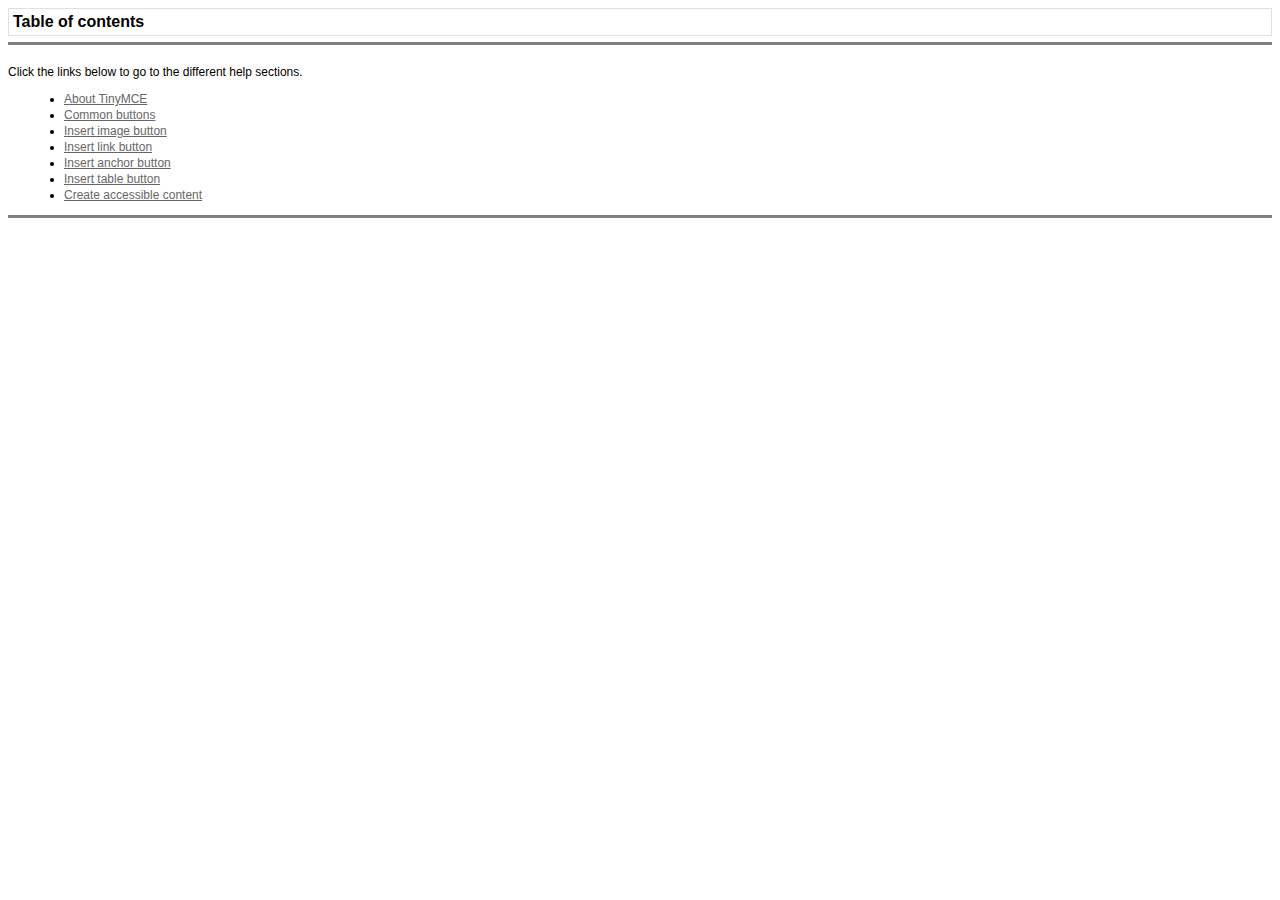
<file: src/LanternNotes/WebContent/js/tiny_mce/themes/advanced/docs/en/index.htm>
<html xmlns="http://www.w3.org/1999/xhtml">
<HEAD>
<TITLE>Help Index</TITLE>
<link href="style.css" rel="stylesheet" type="text/css">
</HEAD>
<BODY onload="window.focus();">
<table width="100%" border="0" cellpadding="1" cellspacing="3" class="pageheader">
  <tr> 
    <td><span class="title">Table of contents</span></td>
    <td align="right">&nbsp;</td>
  </tr>
</table>
<hr noshade>
<br>
Click the links below to go to the different help sections. 
<ul class="toc_ul">
  <li class="toc_li"><a href="about.htm">About TinyMCE</a></li>
  <li class="toc_li"><a href="common_buttons.htm">Common buttons</a></li>
  <li class="toc_li"><a href="insert_image_button.htm">Insert image button</a></li>
  <li class="toc_li"><a href="insert_link_button.htm">Insert link button</a></li>
  <li class="toc_li"><a href="insert_anchor_button.htm">Insert anchor button</a></li>
  <li class="toc_li"><a href="insert_table_button.htm">Insert table button</a></li>
 <li class="toc_li"><a href="create_accessible_content.htm">Create accessible content</a></li>
</ul>
<hr noshade>
</BODY>
</HTML>
</file>
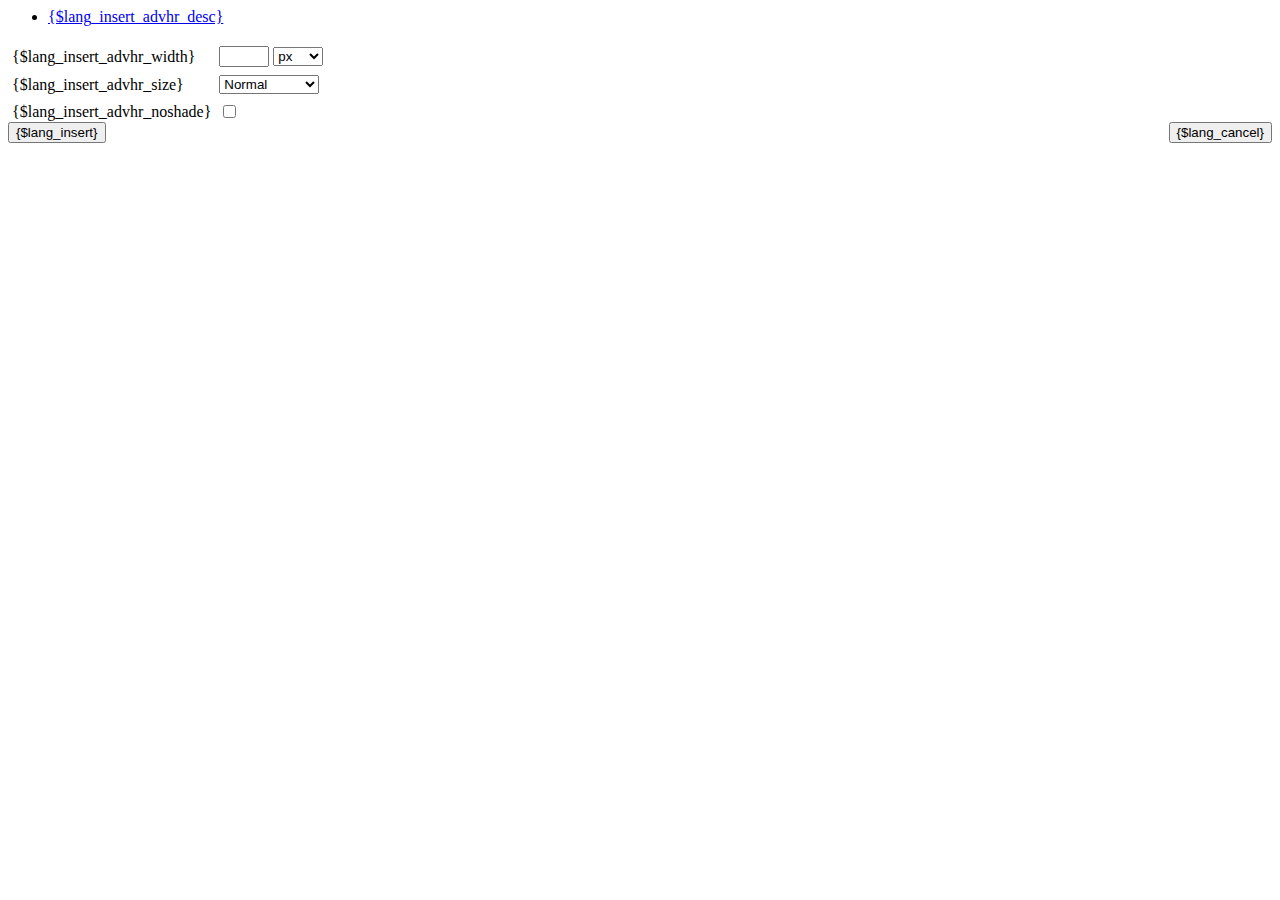
<file: src/LanternNotes/WebContent/js/tiny_mce/plugins/advhr/rule.htm>
<html xmlns="http://www.w3.org/1999/xhtml">
<head>
	<title>{$lang_insert_advhr_desc}</title>
	<script language="javascript" type="text/javascript" src="../../tiny_mce_popup.js"></script>
	<script language="javascript" type="text/javascript" src="jscripts/rule.js"></script>
	<script language="javascript" type="text/javascript" src="../../utils/mctabs.js"></script>
	<link href="css/advhr.css" rel="stylesheet" type="text/css" />
	<base target="_self" />
</head>
<body onload="tinyMCEPopup.executeOnLoad('init();');">
<form onsubmit="insertHR();return false;" action="#">
	<div class="tabs">
		<ul>
			<li id="general_tab" class="current"><span><a href="javascript:mcTabs.displayTab('general_tab','general_panel');" onmousedown="return false;">{$lang_insert_advhr_desc}</a></span></li>
		</ul>
	</div>

	<div class="panel_wrapper">
		<div id="general_panel" class="panel current">
			<table border="0" cellpadding="4" cellspacing="0">
                    <tr>
                        <td><label for="width">{$lang_insert_advhr_width}</label></td>
                        <td nowrap="nowrap">
                            <input id="width" name="width" type="text" value="" />
                            <select name="width2" id="width2">
                                <option value="">px</option>
                                <option value="%">%</option>
                            </select>
                        </td>
                    </tr>
                    <tr>
                        <td><label for="size">{$lang_insert_advhr_size}</label></td>
                        <td><select id="size" name="size">
                            <option value="">Normal</option>
                            <option value="1">1</option>
                            <option value="2">2</option>
                            <option value="3">3</option>
                            <option value="4">4</option>
                            <option value="5">5</option>
                        </select></td>
                    </tr>
                    <tr>
                        <td><label for="noshade">{$lang_insert_advhr_noshade}</label></td>
                        <td><input type="checkbox" name="noshade" id="noshade" class="radio" /></td>
                    </tr>
            </table>
		</div>
	</div>

	<div class="mceActionPanel">
		<div style="float: left">
			<input type="button" id="insert" name="insert" value="{$lang_insert}" onclick="insertHR();" />
		</div>

		<div style="float: right">
			<input type="button" id="cancel" name="cancel" value="{$lang_cancel}" onclick="tinyMCEPopup.close();" />
		</div>
	</div>
</form>
</body>
</html>
</file>
<file: src/LanternNotes/WebContent/js/tiny_mce/themes/advanced/docs/en/style.css>
body { background-color: #FFFFFF; }
body, td, .content { font-family: Verdana, Arial, helvetica, sans-serif; font-size: 12px; }
.title { font-family: Verdana, Arial, helvetica, sans-serif; font-size: 16px; font-weight: bold; }
.subtitle { font-size: 12px; font-weight: bold; }

.toc_ul, .toc_li { margin-left: 8px; line-height: 16px; }
.step_ol, .step_li { margin-left: 11px; line-height: 16px; }
img { border: #000000 solid 1px; }

a:visited { color: #666666; text-decoration: underline; }
a:active { color: #666666; text-decoration: underline; }
a:hover { color: #666666; text-decoration: underline; }
a { color: #666666; text-decoration: underline; }

.pageheader { border: #E0E0E0 solid 1px; }
.pagefooter { border: #E0E0E0 solid 1px; }
.sample { background-color: #FFFFFF; border: #000000 solid 1px; }
.samplecontent { font-size: 10px; }

.code { background-color: #FFFFFF; border: #000000 solid 1px; }
.codecontent { font-size: 10px; }
.codecontent a:visited { color: #666666; text-decoration: none; font-weight: bold }
.codecontent a:active { color: #666666; text-decoration: none; font-weight: bold  }
.codecontent a:hover { color: #666666; text-decoration: none; font-weight: bold  }
.codecontent a { color: #666666; text-decoration: none; font-weight: bold  }

hr { height: 1px; }
</file>
<file: src/LanternNotes/WebContent/js/tiny_mce/plugins/advhr/css/advhr.css>
input.radio {
	border: 1px none #000000;
	background-color: transparent;
	vertical-align: middle;
}

.panel_wrapper div.current {
	height: 80px;
}

#width {
	width: 50px;
	vertical-align: middle;
}

#width2 {
	width: 50px;
	vertical-align: middle;
}

#size {
	width: 100px;
}
</file>
